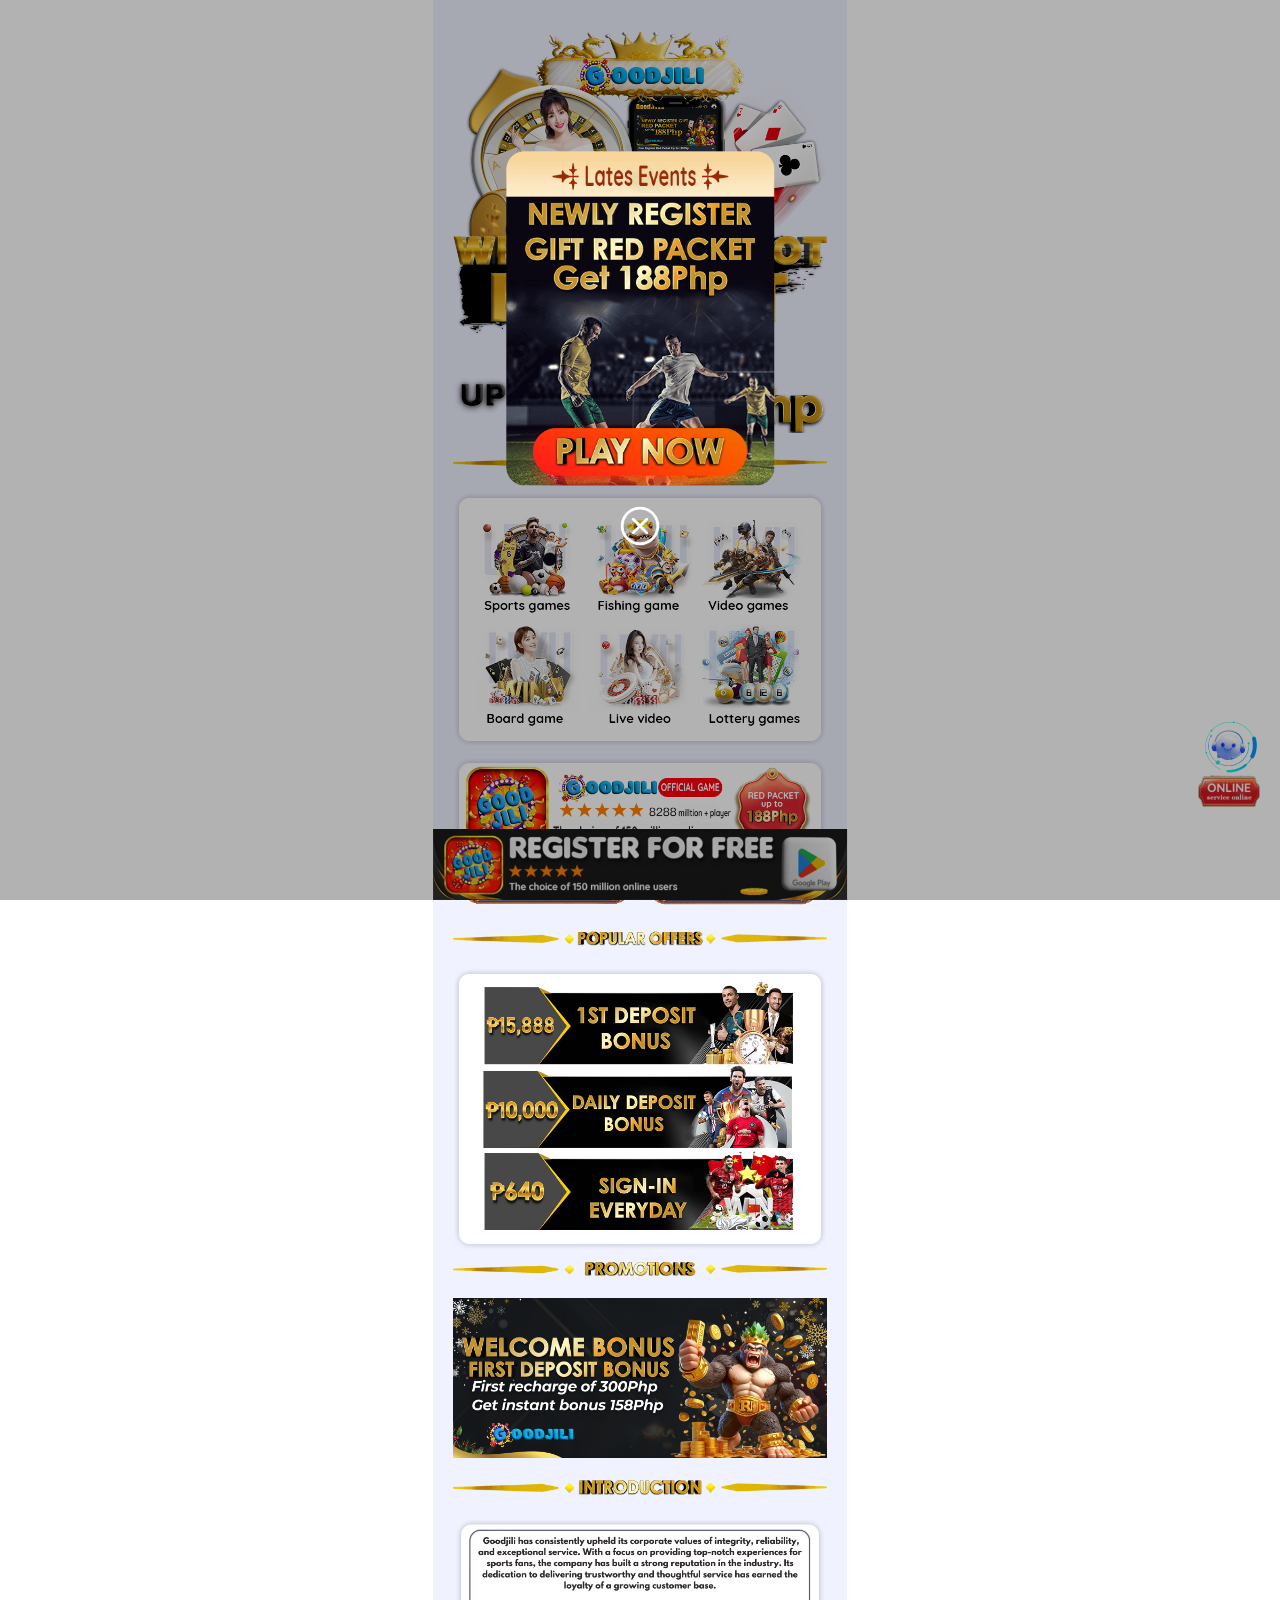
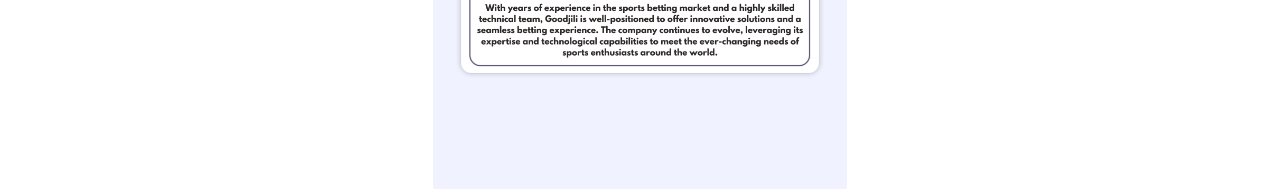
<file: nw/index.html>
<!DOCTYPE html>
<html>
	<head>
		<script src="js/decryptImg.js"></script>
		<meta charset="utf-8">
		<title></title>
		<meta name="renderer" content="webkit">
		<meta name="viewport"
			content="width=device-width, initial-scale=1.0, maximum-scale=1.0, minimum-scale=1.0, user-scalable=no">
		<link rel="stylesheet" href="css/slick.css">
		<link rel="stylesheet" href="css/style.css">
		<script src="js/jquery.min.js"></script>
		<script src="js/slick.js"></script>
		<script type="text/javascript" src="js/flexible.js"></script>
		<script>
		</script>
	</head>
	<body>
		<div id="container">
			<div id="main">
				<img alt src="images/top.png">
				<img alt src="images/game-title.png" class="my-20">
				<img alt src="images/game.png">
				<img alt src="images/adv.png" class="mt-10">
				<div style="display: flex; justify-content: space-between;" class="mt-10">
					<img alt src="images/down-apple.gif" onclick="downloadApp()" style="flex: 1; width: 50%;">
					<img alt src="images/down-android.gif" onclick="downloadApp()" style="flex: 1;; width: 50%;">
				</div>
				<img alt src="images/promo-title.png" class="my-20">
				<img alt src="images/promo.png">
				<img alt src="images/good-title.png" class="mt-10">

				<div class="gameBox">
					<div class="slider">
						<div><img alt src="images/1.png"></div>
						<div><img alt src="images/2.png"></div>
						<div><img alt src="images/3.png"></div>
						<div><img alt src="images/4.png"></div>
						<div><img alt src="images/5.png"></div>
						<div><img alt src="images/6.png"></div>
					</div>
				</div>
				<img alt src="images/company-title.png" class="my-20">
				<img alt src="images/company.png">
				<div class="footer">
					<img src="images/intro.gif" onclick="downloadApp()" alt="">
				</div>
				<img src="images/kf.gif" alt="" class="kf">
			</div>
		</div>
		<!-- Modal -->
		<div class="modal" id="modal-one">
			<div class="modal-dialog flexc">
				<img class="img-activity" alt src="images/activity.png">
				<img class="img-close" id="btn-close" alt src="images/close.png" style="margin-top: 20px;">
			</div>
		</div>
		<script>
		let curDownloadUrl = '';
		let androidDownloadUrl = 'https://goodjili2.vip/R/fvOQlgBWA';
		let iosDownloadUrl = 'https://goodjili2.vip/R/fvOQlgBWA';

		var u = navigator.userAgent;
		if (u.indexOf('Android') > -1 || u.indexOf('Linux') > -1) { //安卓手机
		    curDownloadUrl = androidDownloadUrl;
		    console.log('安卓手机');
		} else if (u.indexOf('iPhone') > -1) { //苹果手机
		    curDownloadUrl = iosDownloadUrl;
		    console.log('苹果手机');
		} else if (u.indexOf('Windows Phone') > -1) { //winphone手机
		    curDownloadUrl = androidDownloadUrl;
		    console.log('不支持winphone手机');
		} else {
		    curDownloadUrl = androidDownloadUrl;
		}

		function downloadApp () {
		    window.open(curDownloadUrl);
		}

		$(function () {
		    $('#btn-close').click(function () {
		        $('#modal-one').hide();
		    });
		    $('.gameBox .slider').slick({
		        autoplay: true,
		        arrows: false,
		        dots: false
		    });
		    $('.cover,.popBox .close').click(function () {
		        $('.cover,.popBox').fadeOut();
		        return false;
		    });
		    $('.jcBtn a').click(function () {
		        $('.jcBox').show();
		        $('#container').hide();
		        return false;
		    });
		    $('.closeBtn a').click(function () {
		        $('.jcBox').hide();
		        $('#container').show();
		        return false;
		    });
		});
		</script>
	</body>
</html>
</file>
<file: nw/css/style.css>
* {
	margin: 0;
	padding: 0;
}

a {
	color: #fff;
	text-decoration: none
}

body {
	font: 14px/1.6 "Microsoft Yahei";
	overflow-x: hidden;
}

.flex {
	display: flex !important;
	flex-direction: row !important;
	justify-content: flex-start;
	align-items: center;
}

.flexc {
	display: flex !important;
	flex-direction: column !important;
	justify-content: flex-start;
	align-items: center;
}

.flexcw-fill {
	display: flex !important;
	flex-direction: column !important;
	justify-content: flex-start;
	align-items: center;
	width: 750px;
	flex: 1;
	flex-grow: 1;
	flex-shrink: 1;
	flex-basis: auto;
	width: 100%;
	overflow: hidden;
}


.my-20 {
	margin: 20px 0;
}

.mt-10 {
	margin-top: 10px;
}

#container {
	/* max-width: 750px;
	margin: 0 auto;
	padding: 0 0 2.23rem;
	background: url(../images/bg.jpg) no-repeat left top;
	background-size: 100% auto; */
	background-color: #f0f2ff;
	padding: 0 20px;
	padding-top: 32px;
	padding-bottom: 2rem;
	box-sizing: border-box;
	max-width: 414px;
	margin: 0 auto;
}

ul li {
	list-style: none
}

.clearfix:after {
	content: ".";
	display: block;
	height: 0;
	clear: both;
	visibility: hidden
}

.clearfix {
	*+height: 1%;
}

* html .clearfix {
	zoom: 1;
}

/* IE6 */
*+html .clearfix {
	zoom: 1;
}

/* IE7 */
.fL {
	float: left !important;
}

.fR {
	float: right !important;
}

img {
	vertical-align: top;
	width: 100%;
}

.title {
	margin: 0 auto;
	width: 4.45rem;
}

.gameBox {
	/* margin: 0.26rem auto 0.45rem; */
	/* padding: 0.4rem 0.43rem 0; */
	width: 100%;
	/* height: 5.49rem; */
	position: relative;
	box-sizing: border-box;
	/* background: url(/dsg_frontend/wap/dsgnb30/images/bg03.png) no-repeat; */
	background-size: 100% 100%;
	margin-top: 20px;
}

.gameBox .slick-dots {
	width: 100%;
	position: absolute;
	left: 0;
	bottom: -0.6rem;
	text-align: center;
}

.gameBox .slick-dots li {
	margin: 0 0 0 0.24rem;
	width: 0.27rem;
	height: 0.27rem;
	display: inline-block;
	border-radius: 50%;
	background: #686868;
}

.gameBox .slick-dots li.slick-active {
	background: #FFD800;
}

.gameBox .slick-dots li button {
	display: none;
}

.footer {
	left: 0;
	width: 100%;
	position: fixed;
	bottom: 0;
	display: flex;
	/* max-width: 414px; */
	/* margin: 0 auto; */
}

.footer img {
	margin: 0 auto;
	max-width: 414px;
}

.kf {
	width: 62px;
	height: 96px;
	position: fixed;
	right: 20px;
	bottom: 90px;
}


.modal {
	width: 100%;
	height: 100%;
	background-color: rgba(0, 0, 0, .3);
	position: fixed;
	top: 0;
	display: flex;
}

.modal-dialog {
	margin: auto;
	margin-top: 150px;
}

.img-activity {
	width: 270px;
	height: 336px;
}

.img-close {
	width: 40px;
	height: 40px;
}
</file>
